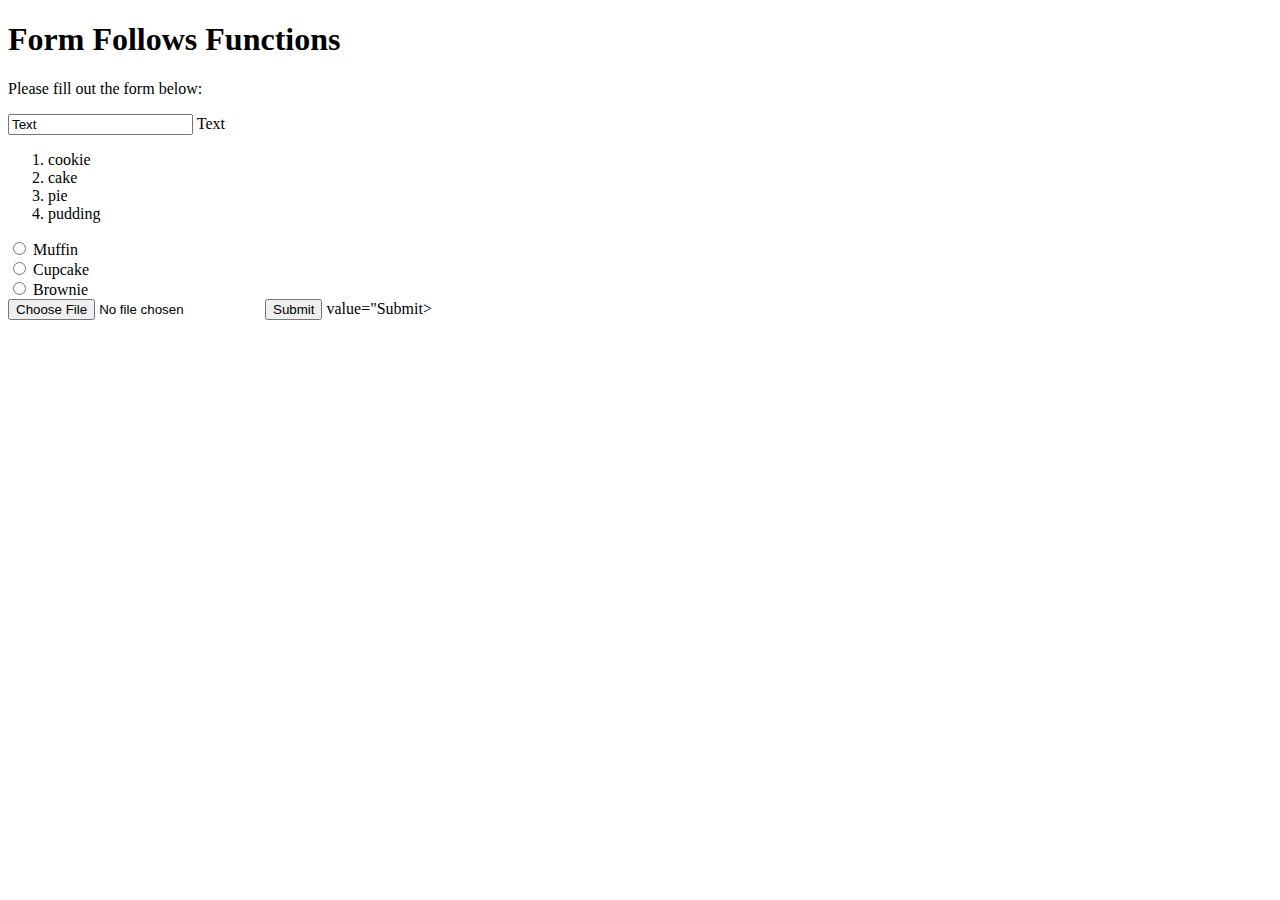
<file: formsubmitted.html>
<!DOCTYPE html>
<html lang="en">
<head>
    <meta charset="UTF-8">
    <meta http-equiv="X-UA-Compatible" content="IE=edge">
    <meta name="viewport" content="width=device-width, initial-scale=1.0">
    <title>Document</title>
</head>
<h1>Form Follows Functions</h1>
<p>Please fill out the form below:</p>
<form>
   <input type="text" value="Text">
<label for="text">Text</label>
</form>
<ol>
    <li> cookie </li>
    <li> cake </li> 
    <li> pie </li>
    <li> pudding </li> 
</ol>
   <input type="radio" value="Muffin">
<label for="muffin">Muffin</label><br>
<input type="radio" value="Cupcake">
<label for="cupcake">Cupcake</label><br>
<input type="radio" value="Brownie">
<label for="brownie">Brownie</label><br>
<input type="file">
<input type="submit"> value="Submit>
</body>
</html>
</file>
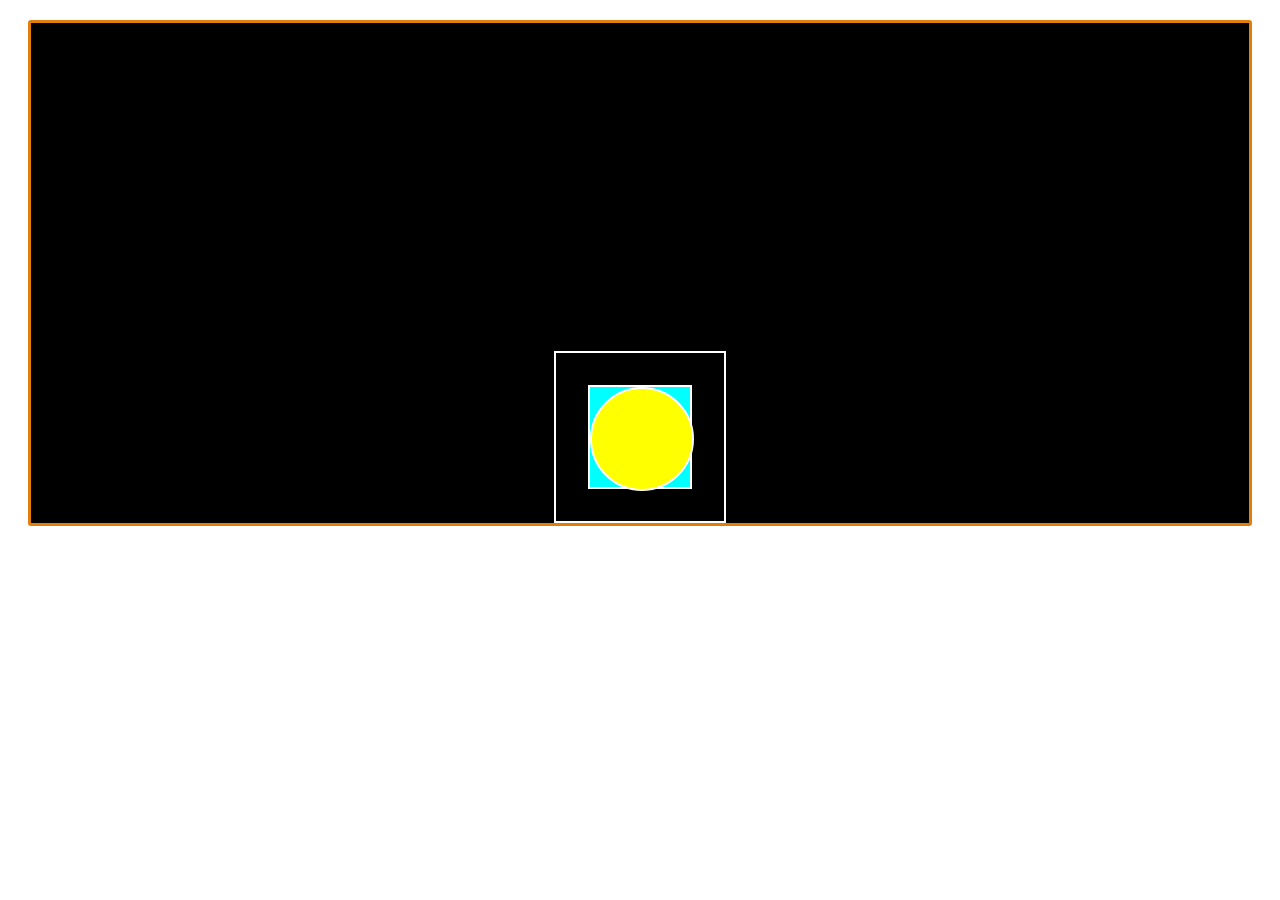
<file: Picasso.html>
<html lang="en">
  <head>
    <meta charset="UTF-8" />
    <meta http-equiv="X-UA-Compatible" content="IE=edge" />
    <meta name="viewport" content="width=device-width, initial-scale=1.0" />
    <title>Picasso</title>
    <link rel="stylesheet" href="external.css" />
  </head>

  <body>
      <div class="container">
          <div class='box'>
              <div class="card" />
              <div class="moon" />
    </div>
</div>
  </body>
</html>
</file>
<file: external.css>
.container {
  background-color: black;
  border: 3px solid rgb(224, 125, 13);
  border-radius: 3px;
  margin: 20px;
  display: flex;
  height: 500px;
  justify-content: center;
  align-items: flex-end;
  flex-direction: row;
}

.card {
    border: 2px solid white ;
    background-color: aqua;
    margin: 2rem;
    height: 100px;
    width: 100px;
}

.box {
    display: flex;
    flex-direction: column-reverse;
    justify-content: flex-start;
    float: right;
    align-items: flex-start;
    border: 2px solid white;

}

.moon {
    border: 2px solid white ;
    background-color: yellow;
    width: 100px;
    height: 100px;
    border-radius:50%;
    flex-direction: column-reverse;
}

@media screen and (max-width: 1680px) {
    
}

@media screen and (max-width: 1024px) {
    
}

@media screen and (max-width: 480px) {
    .container{
        flex-direction: column;
    }
}
</file>
